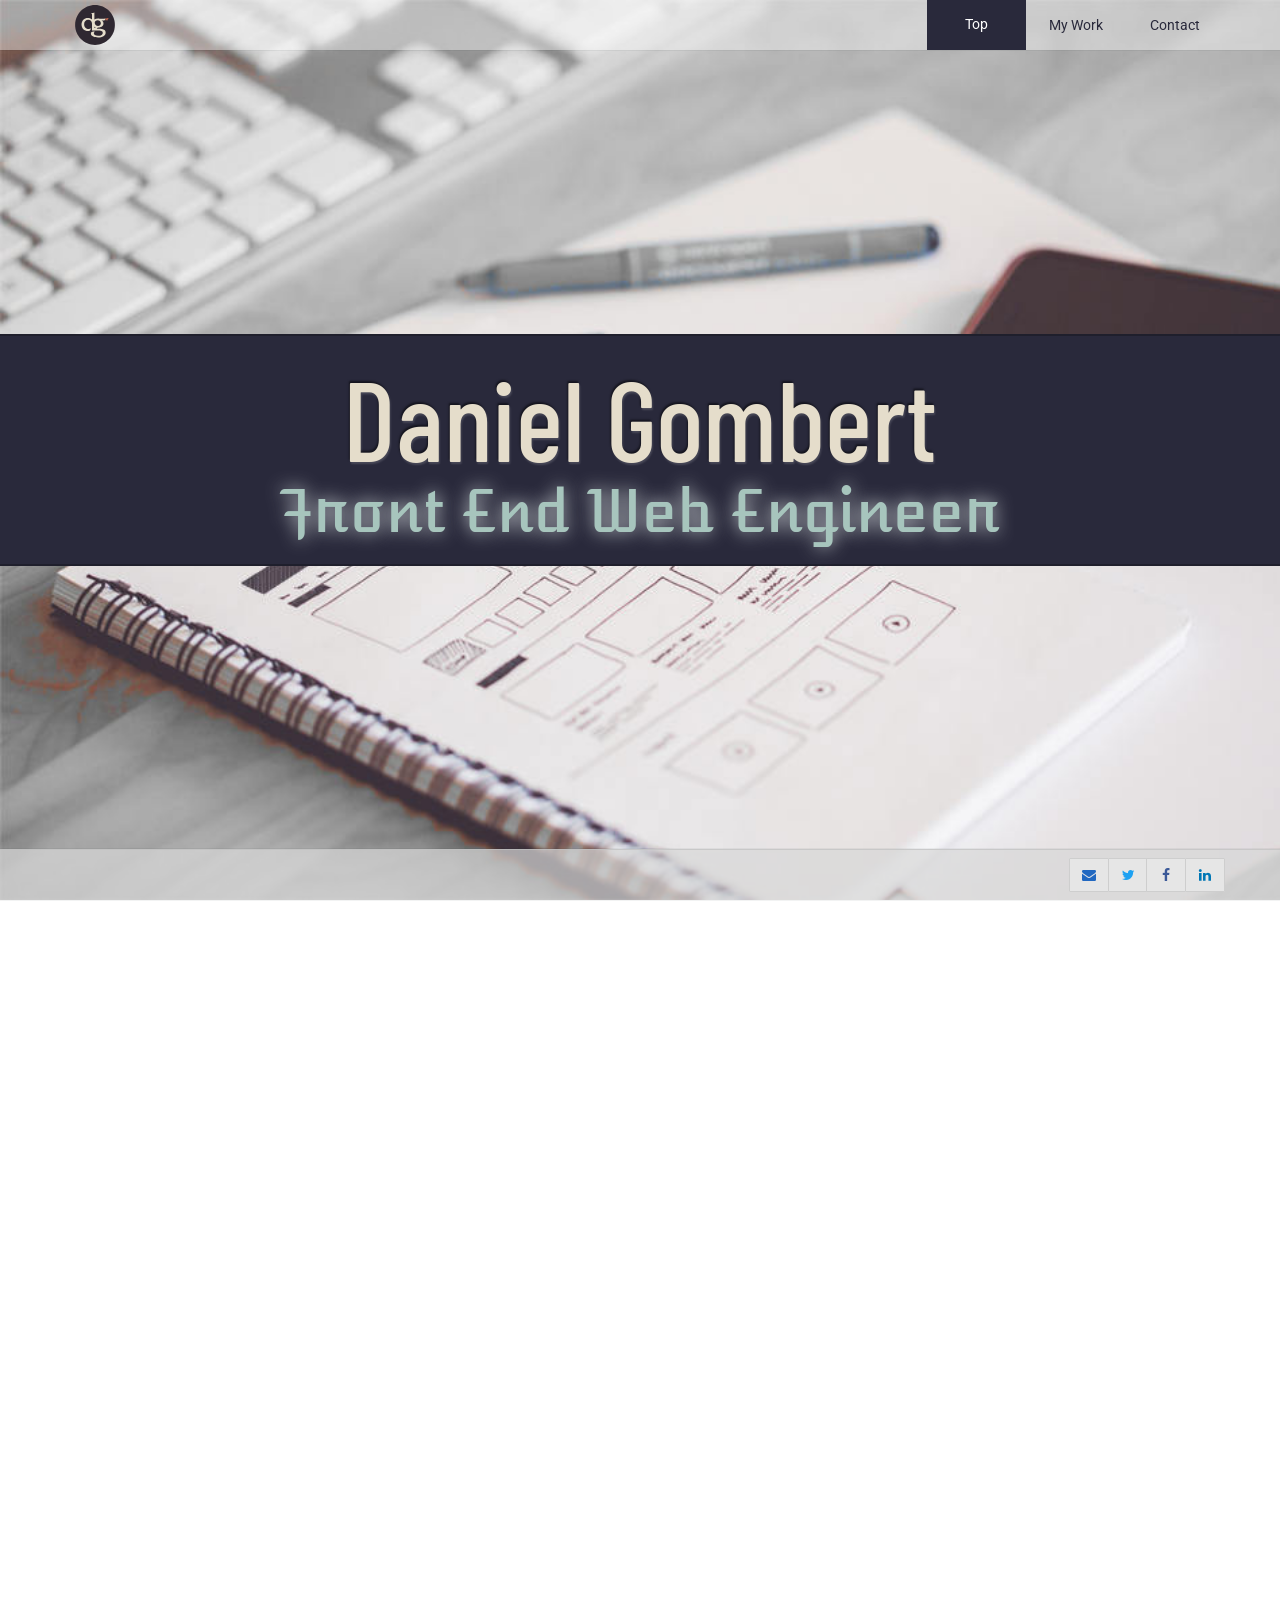
<file: index.html>
<!DOCTYPE html>
<html>
<head>
<meta name="viewport" content="width=device-width, initial-scale=1, maximum-scale=1, user-scalable=no">
<meta name="debot" content="aHR0cDovL2RsZ29tYmVydC5jb20=ENDStr">
<link rel='dns-prefetch' href='//fonts.googleapis.com/'>
<link rel='dns-prefetch' href='//cdnjs.cloudflare.com/'>
<link rel="stylesheet" type="text/css" href="https://fonts.googleapis.com/css?family=Atomic+Age|Barlow+Condensed:900|Roboto">
<link href="assets/vendor.min.css" rel="stylesheet" type="text/css">
<link rel="stylesheet" type="text/css" href="assets/main.min.css">

</head>
<body>

<nav id='fixed-navbar' class='navbar navbar-main navbar-fixed-top'><div class="container"><div class="navbar-header"><a class="navbar-brand" href="/"><img class="svg" alt="dg-logo" title="My Logo" src=" /assets/dg-logo-1.svg"><img class="png" alt="dg-logo" title="My Logo" src=" /assets/dg-logo-1.png"></a><button type="button" class="navbar-toggle collapsed" data-toggle="collapse" data-target="#fullPage-nav" aria-expanded="false"><span class="sr-only">Toggle Menu</span><span class="fa fa-bars"></span></button></div><div class='collapse navbar-collapse' id='fullPage-nav'><ul class="nav navbar-right navbar-nav"><li data-index="0" data-menuanchor="top" class="success active"><a href="#top">Top</a><span class="nav-overlay" data-index="0">Top</span></li><li data-index="1" data-menuanchor="projects" class="active-left"><a href="#projects">My Work</a><span class="nav-overlay" data-index="1">My Work</span></li><li data-index="2" data-menuanchor="contact"><a href="#contact">Contact</a><span class="nav-overlay" data-index="2">Contact</span></li></ul></div></nav>


<!-- index content -->
<div class="container-fluid">
	<div id="fullpage" class="row">
	<section class="section top" id="section0">
		<div class="greeting-wrap greeting-success">
			<div class="col-sm-8 col-sm-offset-2">
				<h1 class="greeting">
					<span class="name">Daniel Gombert</span>
					<span class="title">Front End Web Engineer</span>
				</h1>
	
			</div>
		</div>
	</section>
	<section id="section1" class="section projects">
		<div class="slide active slide-warning">
			<div class="greeting-wrap greeting-warning">
				<div class="col-sm-8 col-sm-offset-2">
					<h1 class="greeting">
						<span class="name">I Build Stuff.</span>
						<span class="title">some examples <span class='fa fa-long-arrow-right'></span></span>
					</h1>
				</div>
			</div>
		</div>
		<!-- /= end slide 0 -->
	
		<!-- begin project slides /= -->
			<div class="slide slide-morrison slide-success" id="slide-morrison"><div class="slide-inner-wrap clearfix"><article class="col-lg-8  col-lg-offset-2 col-sm-10 col-sm-offset-1 project project-success"  data-project="morrison"><div class="col-sm-12 col-md-10 col-md-offset-1"><figure class="project-image"><a href="http://www.morrisonforyou.com"><img src="/assets/blank.gif" class="lazy"></a></figure></div><div class="col-sm-12 col-md-10 col-md-offset-1"><div class="project-card-text"><div class='project-card-heading'><h3><a href='http://www.morrisonforyou.com'>Morrison Property Maintenance</a></h3></div><div class='project-card-body'><p class='project-card-body-text'>Home of Morrison Property Maintenance, <small>INC.</small></p><div class='project-card-visit-button-wrapper'><div class="site-btn"><a href="http://www.morrisonforyou.com" class="btn-xs btn btn-site"><span>Visit The Site</span></a></div></div></div></div></div></article></div></div>
	<div class="slide slide-aem slide-info" id="slide-aem"><div class="slide-inner-wrap clearfix"><article class="col-lg-8  col-lg-offset-2 col-sm-10 col-sm-offset-1 project project-info"  data-project="aem"><div class="col-sm-12 col-md-10 col-md-offset-1"><figure class="project-image"><a href="http://www.aemtools.com"><img src="/assets/blank.gif" class="lazy"></a></figure></div><div class="col-sm-12 col-md-10 col-md-offset-1"><div class="project-card-text"><div class='project-card-heading'><h3><a href='http://www.aemtools.com'>AE Machine Tools</a></h3></div><div class='project-card-body'><p class='project-card-body-text'>Global Website for AE MACHINE TOOLS, INC. USA and WMS GMBH & CO KG.</p><div class='project-card-visit-button-wrapper'><div class="site-btn"><a href="http://www.aemtools.com" class="btn-xs btn btn-site"><span>Visit The Site</span></a></div></div></div></div></div></article></div></div>
	<div class="slide slide-pht slide-danger" id="slide-pht"><div class="slide-inner-wrap clearfix"><article class="col-lg-8  col-lg-offset-2 col-sm-10 col-sm-offset-1 project project-danger"  data-project="pht"><div class="col-sm-12 col-md-10 col-md-offset-1"><figure class="project-image"><a href="http://partnersforhealthandtransformation.com"><img src="/assets/blank.gif" class="lazy"></a></figure></div><div class="col-sm-12 col-md-10 col-md-offset-1"><div class="project-card-text"><div class='project-card-heading'><h3><a href='http://partnersforhealthandtransformation.com'>Partners For Health And Transformation</a></h3></div><div class='project-card-body'><p class='project-card-body-text'>The Official Website and Blog for Partners For Health and Transformation, <small>INC.</small></p><div class='project-card-visit-button-wrapper'><div class="site-btn"><a href="http://partnersforhealthandtransformation.com" class="btn-xs btn btn-site"><span>Visit The Site</span></a></div></div></div></div></div></article></div></div>
	<div class="slide slide-sfarch slide-warning" id="slide-sfarch"><div class="slide-inner-wrap clearfix"><article class="col-lg-8  col-lg-offset-2 col-sm-10 col-sm-offset-1 project project-warning"  data-project="sfarch"><div class="col-sm-12 col-md-10 col-md-offset-1"><figure class="project-image"><a href="https://appsto.re/us/LUFnV.i"><img src="/assets/blank.gif" class="lazy"></a></figure></div><div class="col-sm-12 col-md-10 col-md-offset-1"><div class="project-card-text"><div class='project-card-heading'><h3><a href='https://appsto.re/us/LUFnV.i'>'SFARCH' Iphone Application</a></h3></div><div class='project-card-body'><p class='project-card-body-text'>The Official iPhone application for <a href='http://www.sfarch.us/'>Sedgewick & Ferweda Architects</a>.  AKA 'SFARCH'.</p><div class='project-card-visit-button-wrapper'><div class="site-btn"><a href="https://appsto.re/us/LUFnV.i" class="btn-xs btn btn-app-store"><i class='fa fa-apple'></i> <span class='small'>Download on the</span> <span class='big'>App Store</span></a></div></div></div></div></div></article></div></div>
	
		<!-- /= end project slides -->
	</section>
	<section id="section2" class="section contact">
		<div class="greeting-wrap greeting-danger">
			<div class="col-sm-8 col-sm-offset-2">
				<h1 class="greeting">
					<span class="name">Talk with me!</span>
					<span class="title"><div><a class='email'></a></div></span>
				</h1>
			</div>
		</div>
		<div class="clearfix">
			<div class="col-sm-8 col-sm-offset-2">
				<div class="section-content">
					<div class='panel'><div class='panel-body'><p>I am a front end developer with 9 years experience.  I've worked with many tools in myriad environments. My CV is available for <a class='mk-view' href='assets/cv.compressed-1.3.2.pdf' title='C.V.' target='_blank'>viewing</a> and my resume can be <a class='mk-print' href='assets/cv-print.compressed-1.4.pdf' title='Resume Printable' target='_blank'>viewed or printed.</a></p><p>I work with the intention of mastering the famous maxim of Steve Jobs:</p><blockquote>Design is how it works</blockquote></p></div></div>
				</div>
			</div>
		</div>
	</section>
	</div>
</div>
<div class="load-wrap">
	<div class="loader">
	</div>
</div>

<nav id="fixed-bottom-navbar" class="navbar navbar-secondary navbar-fixed-bottom">
  <div class="container">
  	<div class="navbar-right" role="contact">
  		<div class='btn-group' role='group'>
  		<div class="btn-toolbar" role="toolbar" aria-label="Social Contacts">
  			<a role='button' class='btn navbar-btn btn-email touch-email'><span class='fa fa-envelope'></span></a>
  			<a role='button' class='btn navbar-btn btn-twitter' href='https://twitter.com/dgombert22'><span class='fa fa-twitter'></span></a>
  			<a role='button' class='btn navbar-btn btn-facebook' href='https://www.facebook.com/daniel.gombert.9'><span class='fa fa-facebook'></span></a>
        <a role='button' class='btn navbar-btn btn-linkedin' href='https://www.linkedin.com/in/danielgombert/'><span class='fa fa-linkedin'></span></a>
  		</div>
  		</div>
		</div>
 	</navbar>
 </div>
</nav>
<div class="modal" id="tooSmall">
	<div class="modal-dialog">
      <div class="modal-content">
        <div class="modal-header">
          <button type="button" class="close" data-dismiss="modal" aria-hidden="true">&times;</button>
          <h4 class="modal-title text-danger">Oops!&emsp;<span class="fa fa-meh-o"></span></h4>
        </div>
        <div class="modal-body">
          <div class="row text-justify">
            <div class="col-xs-12">
          <h4>Your device might be a tad too small.</h4>
          <p>This site is made to work on devices that are <em>at least <strong>320</strong> pixels wide.</em>  <span>As far as we can tell</span>, <em>your device is only <strong><span class="device-size"></span></strong> pixels wide.</em>  You can continue if you like, but things may not go smoothly.</p><p>If you think this is in error, or if you just want to chat, contact me at: <a class='inline-email'>@</a></p>
          </div>
        </div>
        </div>
        <div class="modal-footer">
          <a href='#' aria-hidden='true' data-dismiss='modal' class='btn btn-xs btn-primary'>Continue</a>
          <a class='btn btn-primary touch-email btn-xs' ><span class='fa-envelope-o fa'></span></a>
        </div>
      </div>
    </div>
</div>
<script src="https://cdnjs.cloudflare.com/ajax/libs/jquery/2.2.4/jquery.min.js"></script>
<script>if(typeof jQuery==="undefined"){var scr=document.createElement("script");scr.src="assets/jquery.min.js";document.head.appendChild(src);}</script>
<script src="assets/vendor.min.js"></script>
<script src="assets/main.min.js"></script>

</body>
</html>
</file>
<file: assets/main.min.css>
.navbar-main,.navbar-secondary{box-shadow:0 0 1px rgba(19,23,27,.3)}.greeting-wrap:after,.project-card-visit-button-wrapper:after{clear:both}#fullpage,.fp-next.opaque:before,.fp-next:before,.fp-prev.opaque:before,.fp-prev:before,.translucent{opacity:0}body{background:0 0}navbar{-webkit-transition:opacity .7s ease;transition:opacity .7s ease}.navbar-main{background-color:rgba(255,255,255,.4);border-color:rgba(224,220,219,.45)}.navbar-main .navbar-brand{color:#595b5a}.navbar-main .navbar-brand:focus,.navbar-main .navbar-brand:hover{color:#1f1f2c;background-color:transparent}.navbar-main .navbar-text{color:#595b5a}.navbar-main .navbar-nav>li>a{color:#29293b}.navbar-main .navbar-nav>li>a:focus,.navbar-main .navbar-nav>li>a:hover{color:#1f1f2c;background-color:transparent}.navbar-main .navbar-nav>.active>a,.navbar-main .navbar-nav>.active>a:focus,.navbar-main .navbar-nav>.active>a:hover{background-color:transparent;color:#fff}.navbar-main .navbar-nav>.disabled>a,.navbar-main .navbar-nav>.disabled>a:focus,.navbar-main .navbar-nav>.disabled>a:hover{background-color:transparent;color:#aaa}.navbar-main .navbar-toggle{border-color:transparent}.navbar-main .navbar-toggle:focus,.navbar-main .navbar-toggle:hover{background-color:rgba(255,255,255,.3)}.navbar-main .navbar-toggle .icon-bar{background-color:transparent}.navbar-main .navbar-collapse,.navbar-main .navbar-form{border-color:rgba(237,237,237,.4)}.navbar-main .navbar-nav>.open>a,.navbar-main .navbar-nav>.open>a:focus,.navbar-main .navbar-nav>.open>a:hover{background-color:transparent;color:#fff}@media (max-width:768px){.navbar-main .navbar-nav .open .dropdown-menu>.dropdown-header{border-color:rgba(224,220,219,.45)}.navbar-main .navbar-nav .open .dropdown-menu .divider{background-color:rgba(224,220,219,.45)}.navbar-main .navbar-nav .open .dropdown-menu>li>a{color:#29293b}.navbar-main .navbar-nav .open .dropdown-menu>li>a:focus,.navbar-main .navbar-nav .open .dropdown-menu>li>a:hover{color:#1f1f2c;background-color:transparent}.navbar-main .navbar-nav .open .dropdown-menu>.active>a,.navbar-main .navbar-nav .open .dropdown-menu>.active>a:focus,.navbar-main .navbar-nav .open .dropdown-menu>.active>a:hover{color:#fff;background-color:transparent}.navbar-main .navbar-nav .open .dropdown-menu>.disabled>a,.navbar-main .navbar-nav .open .dropdown-menu>.disabled>a:focus,.navbar-main .navbar-nav .open .dropdown-menu>.disabled>a:hover{color:#aaa;background-color:transparent}}.navbar-main .navbar-link{color:#29293b}.navbar-main .navbar-link:hover{color:#1f1f2c}.navbar-main .btn-link{color:#29293b}.navbar-main .btn-link:focus,.navbar-main .btn-link:hover{color:#1f1f2c}.navbar-main .btn-link[disabled]:focus,.navbar-main .btn-link[disabled]:hover,fieldset[disabled] .navbar-main .btn-link:focus,fieldset[disabled] .navbar-main .btn-link:hover{color:#aaa}.navbar-main .dropdown-menu>.active>a,.navbar-main .dropdown-menu>.active>a:focus,.navbar-main .dropdown-menu>.active>a:hover{background-color:rgba(255,255,255,.4);color:#fff!important}@media (max-width:768px){.navbar-main .dropdown-menu>li>a{color:#fff!important}}.navbar-secondary{background-color:rgba(216,216,216,.7);border-color:rgba(191,191,191,.7)}.navbar-secondary .navbar-brand{color:#2168c1}.navbar-secondary .navbar-brand:focus,.navbar-secondary .navbar-brand:hover{color:#1f62b6;background-color:rgba(255,255,255,.3)}.navbar-secondary .navbar-nav>li>a,.navbar-secondary .navbar-text{color:#2168c1}.navbar-secondary .navbar-nav>li>a:focus,.navbar-secondary .navbar-nav>li>a:hover{color:#1f62b6;background-color:rgba(255,255,255,.3)}.navbar-secondary .navbar-nav>.active>a,.navbar-secondary .navbar-nav>.active>a:focus,.navbar-secondary .navbar-nav>.active>a:hover{background-color:rgba(255,255,255,.405);color:#1d5cab}.navbar-secondary .navbar-nav>.disabled>a,.navbar-secondary .navbar-nav>.disabled>a:focus,.navbar-secondary .navbar-nav>.disabled>a:hover{background-color:transparent;color:#aaa}.navbar-secondary .navbar-toggle{border-color:transparent}.navbar-secondary .navbar-toggle:focus,.navbar-secondary .navbar-toggle:hover{background-color:rgba(255,255,255,.3)}.navbar-secondary .navbar-toggle .icon-bar{background-color:transparent}.navbar-secondary .navbar-collapse,.navbar-secondary .navbar-form{border-color:rgba(198,198,198,.7)}.navbar-secondary .navbar-nav>.open>a,.navbar-secondary .navbar-nav>.open>a:focus,.navbar-secondary .navbar-nav>.open>a:hover{background-color:rgba(255,255,255,.405);color:#1d5cab}@media (max-width:768px){.navbar-secondary .navbar-nav .open .dropdown-menu>.dropdown-header{border-color:rgba(191,191,191,.7)}.navbar-secondary .navbar-nav .open .dropdown-menu .divider{background-color:rgba(191,191,191,.7)}.navbar-secondary .navbar-nav .open .dropdown-menu>li>a{color:#2168c1}.navbar-secondary .navbar-nav .open .dropdown-menu>li>a:focus,.navbar-secondary .navbar-nav .open .dropdown-menu>li>a:hover{color:#1f62b6;background-color:rgba(255,255,255,.3)}.navbar-secondary .navbar-nav .open .dropdown-menu>.active>a,.navbar-secondary .navbar-nav .open .dropdown-menu>.active>a:focus,.navbar-secondary .navbar-nav .open .dropdown-menu>.active>a:hover{color:#1d5cab;background-color:rgba(255,255,255,.405)}.navbar-secondary .navbar-nav .open .dropdown-menu>.disabled>a,.navbar-secondary .navbar-nav .open .dropdown-menu>.disabled>a:focus,.navbar-secondary .navbar-nav .open .dropdown-menu>.disabled>a:hover{color:#aaa;background-color:transparent}}.navbar-secondary .navbar-link{color:#2168c1}.navbar-secondary .navbar-link:hover{color:#1f62b6}.navbar-secondary .btn-link{color:#2168c1}.navbar-secondary .btn-link:focus,.navbar-secondary .btn-link:hover{color:#1f62b6}.navbar-secondary .btn-link[disabled]:focus,.navbar-secondary .btn-link[disabled]:hover,fieldset[disabled] .navbar-secondary .btn-link:focus,fieldset[disabled] .navbar-secondary .btn-link:hover{color:#aaa}.navbar-secondary .dropdown-menu>.active>a,.navbar-secondary .dropdown-menu>.active>a:focus,.navbar-secondary .dropdown-menu>.active>a:hover{background-color:rgba(216,216,216,.7);color:#fff!important}@media (max-width:768px){.navbar-secondary .dropdown-menu>li>a{color:#fff!important}}.navbar-toggle{margin-top:5px;margin-bottom:5px}.navbar-brand{padding-top:0;padding-bottom:0;height:50px}.navbar-brand img{width:40px;height:40px;margin:5px}.navbar-main .navbar-nav>.active.warning>a,.navbar-main .navbar-nav>.active.warning>a:focus,.navbar-main .navbar-nav>.active.warning>a:hover{background-color:#f09f87}@media (min-width:768px){.navbar-main .navbar-nav>.active.warning>a,.navbar-main .navbar-nav>.active.warning>a:focus,.navbar-main .navbar-nav>.active.warning>a:hover{background-color:transparent;border-bottom:none}}.navbar-main .navbar-nav>.active.warning>a+.nav-overlay,.navbar-main .navbar-nav>.active.warning>a:focus+.nav-overlay,.navbar-main .navbar-nav>.active.warning>a:hover+.nav-overlay{background-color:#f09f87;-webkit-transition:background-color .7s ease,-webkit-transform .7s ease;transition:background-color .7s ease,-webkit-transform .7s ease;transition:transform .7s ease,background-color .7s ease;transition:transform .7s ease,background-color .7s ease,-webkit-transform .7s ease;color:#fff}.navbar-main .navbar-nav>.warning .nav-overlay{background-color:#f09f87}.navbar-main .navbar-nav>.active.success>a,.navbar-main .navbar-nav>.active.success>a:focus,.navbar-main .navbar-nav>.active.success>a:hover{background-color:#29293b}@media (min-width:768px){.navbar-main .navbar-nav>.active.success>a,.navbar-main .navbar-nav>.active.success>a:focus,.navbar-main .navbar-nav>.active.success>a:hover{background-color:transparent;border-bottom:none}}.navbar-main .navbar-nav>.active.success>a+.nav-overlay,.navbar-main .navbar-nav>.active.success>a:focus+.nav-overlay,.navbar-main .navbar-nav>.active.success>a:hover+.nav-overlay{background-color:#29293b;-webkit-transition:background-color .7s ease,-webkit-transform .7s ease;transition:background-color .7s ease,-webkit-transform .7s ease;transition:transform .7s ease,background-color .7s ease;transition:transform .7s ease,background-color .7s ease,-webkit-transform .7s ease;color:#fff}.navbar-main .navbar-nav>.success .nav-overlay{background-color:#29293b}.navbar-main .navbar-nav>.active.danger>a,.navbar-main .navbar-nav>.active.danger>a:focus,.navbar-main .navbar-nav>.active.danger>a:hover{background-color:#83ADAD}@media (min-width:768px){.navbar-main .navbar-nav>.active.danger>a,.navbar-main .navbar-nav>.active.danger>a:focus,.navbar-main .navbar-nav>.active.danger>a:hover{background-color:transparent;border-bottom:none}}.navbar-main .navbar-nav>.active.danger>a+.nav-overlay,.navbar-main .navbar-nav>.active.danger>a:focus+.nav-overlay,.navbar-main .navbar-nav>.active.danger>a:hover+.nav-overlay{background-color:#83ADAD;-webkit-transition:background-color .7s ease,-webkit-transform .7s ease;transition:background-color .7s ease,-webkit-transform .7s ease;transition:transform .7s ease,background-color .7s ease;transition:transform .7s ease,background-color .7s ease,-webkit-transform .7s ease;color:#fff}.navbar-main .navbar-nav>.danger .nav-overlay{background-color:#83ADAD}.nav-overlay{display:none}.ratio-1-1,.ratio-16-9,.ratio-4-3,.ratio-square{display:block;overflow:hidden}@media (min-width:768px){.nav-overlay{will-change:transform;display:block;-webkit-backface-visibility:hidden;backface-visibility:hidden;line-height:52px;-webkit-transform-style:flat;transform-style:flat;-webkit-transition:background-color .7s ease,-webkit-transform .7s ease;transition:background-color .7s ease,-webkit-transform .7s ease;transition:transform .7s ease,background-color .7s ease;transition:transform .7s ease,background-color .7s ease,-webkit-transform .7s ease}.navbar-main .navbar-nav{width:298px}.navbar-main .navbar-nav>li{width:99px;overflow:hidden;max-height:50px;text-align:center}.navbar-nav li[data-index="0"] .nav-overlay{-webkit-transform-origin:right;transform-origin:right;-webkit-transform:translate3d(100px,-100%,100px);transform:translate3d(100px,-100%,100px)}}.ratio-1-1>img,.ratio-16-9>img,.ratio-4-3>img,.ratio-square>img{width:100%;border:0;left:0;top:0;bottom:0}@media (min-width:768px){.navbar-nav li[data-index="0"].active .nav-overlay,.navbar-nav li[data-index="1"].active .nav-overlay{-webkit-transform:translate3d(0,-100%,100px);transform:translate3d(0,-100%,100px)}.navbar-nav li[data-index="1"].active-left .nav-overlay{-webkit-transform-origin:left;transform-origin:left;-webkit-transform:translate3d(-100px,-100%,100px);transform:translate3d(-100px,-100%,100px);background-color:#29293b}.navbar-nav li[data-index="1"].active-right .nav-overlay{-webkit-transform-origin:right;transform-origin:right;-webkit-transform:translate3d(100px,-100%,100px);transform:translate3d(100px,-100%,100px);background-color:#83ADAD}.navbar-nav li[data-index="2"] .nav-overlay{-webkit-transform-origin:left;transform-origin:left;-webkit-transform:translate3d(-100px,-100%,100px);transform:translate3d(-100px,-100%,100px)}.navbar-nav li[data-index="2"].active .nav-overlay{-webkit-transform:translate3d(0,-100%,100px);transform:translate3d(0,-100%,100px)}}.navbar-fixed-top{border-width:0}#section1,#section2{background-image:url(/assets/pattern-bg.png)}#section0{background-image:url(/assets/section-top-bg.jpg);background-size:cover}.ratio-16-9{padding-bottom:56.25%;position:relative;height:0}.ratio-16-9>img{position:absolute;height:100%}.ratio-4-3{padding-bottom:75%;position:relative;height:0}.ratio-4-3>img{position:absolute;height:100%}.ratio-1-1,.ratio-square{padding-bottom:100%;position:relative;height:0}.ratio-1-1>img,.ratio-square>img{position:absolute;height:100%}.contact-paragraph,.modal{font-family:Roboto;font-weight:500}.greeting{font-size:50px}@media (min-width:768px) and (max-width:1199px){.greeting{font-size:75px}}.cssvwunit .greeting{font-size:10.5vw}@media (min-width:768px) and (max-width:1199px){.cssvwunit .greeting{font-size:8.5vw}}@media (min-width:1200px){.greeting{foont-size:90px}.cssvwunit .greeting{font-size:7vw}}@media (min-width:1500px){.cssvwunit .greeting{font-size:5.5vw}}.cssvwunit .greeting .title{font-size:45%}@media (min-width:768px) and (max-width:1199px){.cssvwunit .greeting .title{font-size:55%}}@media (min-width:1200px){.cssvwunit .greeting .title{font-size:65%}}.greeting .name{font-size:125%}.no-svg .svg{display:none}.svg .svg{display:block}html .png{display:none}html.no-svg .png{display:block}.modal-body h4{margin-top:0}.greeting-wrap{border-style:solid;border-width:2px 0;padding-bottom:10px}.greeting-wrap:after,.greeting-wrap:before{content:" ";display:table}.greeting-primary{background-color:#2168c1;border-color:#1d5cab}.greeting-primary .name{color:#E5DDCB}.greeting-primary .title{color:#fff;text-shadow:0 0 18px rgba(255,255,255,.8)}.greeting-success{background-color:#29293b;border-color:#1f1f2c}.greeting-success .name{color:#E5DDCB}.greeting-success .title{color:#A7C5BD;text-shadow:0 0 18px rgba(242,249,247,.8)}.greeting-info{background-color:#80475E;border-color:#703e52}.greeting-info .name{color:#000}.greeting-info .title{color:#fff;text-shadow:0 0 18px rgba(255,255,255,.8)}.greeting-warning{background-color:#f09f87;border-color:#ee8d70}.greeting-warning .name{color:#29293b}.greeting-warning .title{color:#4a3b40;text-shadow:0 0 18px rgba(163,97,119,.8)}.greeting-danger{background-color:#83ADAD;border-color:#74a3a3}.greeting-danger .name{color:#4a3b40}.greeting-danger .title{color:#E5DDCB;text-shadow:0 0 18px rgba(255,255,255,.8)}.name,.title{display:block;text-align:center;margin:0 auto}.name{font-family:'Barlow Condensed'}.btn-app-store{background:#0d0d0d;border:1px solid #000;border-radius:3px;color:#fff;height:35px;padding-left:35px;padding-right:5px;padding-top:7.5px;position:relative}.btn-app-store:active,.btn-app-store:focus,.btn-app-store:hover{background:#000;color:#fff}.btn-email.active,.btn-email:active,.btn-facebook.active,.btn-facebook:active,.btn-linkedin.active,.btn-linkedin:active,.btn-twitter.active,.btn-twitter:active,.open>.dropdown-toggle.btn-email,.open>.dropdown-toggle.btn-facebook,.open>.dropdown-toggle.btn-linkedin,.open>.dropdown-toggle.btn-twitter{background-image:none}.btn-app-store i{font-size:20px;left:10px;margin-top:-2px;position:absolute}.btn-app-store .small{display:block;font-size:10px;line-height:10px;margin-top:-4px}.btn-app-store .big{display:block;font-size:14px;line-height:14px;text-align:justify}.btn-toolbar .btn.navbar-btn{border-radius:1px}.btn-toolbar .btn .fa{width:14px}.btn-email{color:#2168c1;background-color:#e6e6e6;border-color:#cecece}.btn-email.active,.btn-email.active.focus,.btn-email.active:focus,.btn-email.active:hover,.btn-email.focus,.btn-email:active,.btn-email:active.focus,.btn-email:active:focus,.btn-email:active:hover,.btn-email:focus,.btn-email:hover,.open>.dropdown-toggle.btn-email,.open>.dropdown-toggle.btn-email.focus,.open>.dropdown-toggle.btn-email:focus,.open>.dropdown-toggle.btn-email:hover{color:#2168c1;background-color:#dadada;border-color:#bdbdbd}.btn-email.disabled.focus,.btn-email.disabled:focus,.btn-email.disabled:hover,.btn-email[disabled].focus,.btn-email[disabled]:focus,.btn-email[disabled]:hover,fieldset[disabled] .btn-email.focus,fieldset[disabled] .btn-email:focus,fieldset[disabled] .btn-email:hover{background-color:#e6e6e6;border-color:#cecece}.btn-email .badge{color:#e6e6e6;background-color:#2168c1}.btn-facebook{color:#3b5998;background-color:#e6e6e6;border-color:#cecece}.btn-facebook.active,.btn-facebook.active.focus,.btn-facebook.active:focus,.btn-facebook.active:hover,.btn-facebook.focus,.btn-facebook:active,.btn-facebook:active.focus,.btn-facebook:active:focus,.btn-facebook:active:hover,.btn-facebook:focus,.btn-facebook:hover,.open>.dropdown-toggle.btn-facebook,.open>.dropdown-toggle.btn-facebook.focus,.open>.dropdown-toggle.btn-facebook:focus,.open>.dropdown-toggle.btn-facebook:hover{color:#3b5998;background-color:#dadada;border-color:#bdbdbd}.btn-facebook.disabled.focus,.btn-facebook.disabled:focus,.btn-facebook.disabled:hover,.btn-facebook[disabled].focus,.btn-facebook[disabled]:focus,.btn-facebook[disabled]:hover,fieldset[disabled] .btn-facebook.focus,fieldset[disabled] .btn-facebook:focus,fieldset[disabled] .btn-facebook:hover{background-color:#e6e6e6;border-color:#cecece}.btn-facebook .badge{color:#e6e6e6;background-color:#3b5998}.btn-twitter{color:#1da1f2;background-color:#e6e6e6;border-color:#cecece}.btn-twitter.active,.btn-twitter.active.focus,.btn-twitter.active:focus,.btn-twitter.active:hover,.btn-twitter.focus,.btn-twitter:active,.btn-twitter:active.focus,.btn-twitter:active:focus,.btn-twitter:active:hover,.btn-twitter:focus,.btn-twitter:hover,.open>.dropdown-toggle.btn-twitter,.open>.dropdown-toggle.btn-twitter.focus,.open>.dropdown-toggle.btn-twitter:focus,.open>.dropdown-toggle.btn-twitter:hover{color:#1da1f2;background-color:#dadada;border-color:#bdbdbd}.btn-twitter.disabled.focus,.btn-twitter.disabled:focus,.btn-twitter.disabled:hover,.btn-twitter[disabled].focus,.btn-twitter[disabled]:focus,.btn-twitter[disabled]:hover,fieldset[disabled] .btn-twitter.focus,fieldset[disabled] .btn-twitter:focus,fieldset[disabled] .btn-twitter:hover{background-color:#e6e6e6;border-color:#cecece}.btn-twitter .badge{color:#e6e6e6;background-color:#1da1f2}.btn-linkedin{color:#0077b5;background-color:#e6e6e6;border-color:#cecece}.btn-linkedin.active,.btn-linkedin.active.focus,.btn-linkedin.active:focus,.btn-linkedin.active:hover,.btn-linkedin.focus,.btn-linkedin:active,.btn-linkedin:active.focus,.btn-linkedin:active:focus,.btn-linkedin:active:hover,.btn-linkedin:focus,.btn-linkedin:hover,.open>.dropdown-toggle.btn-linkedin,.open>.dropdown-toggle.btn-linkedin.focus,.open>.dropdown-toggle.btn-linkedin:focus,.open>.dropdown-toggle.btn-linkedin:hover{color:#0077b5;background-color:#dadada;border-color:#bdbdbd}.btn-linkedin.disabled.focus,.btn-linkedin.disabled:focus,.btn-linkedin.disabled:hover,.btn-linkedin[disabled].focus,.btn-linkedin[disabled]:focus,.btn-linkedin[disabled]:hover,fieldset[disabled] .btn-linkedin.focus,fieldset[disabled] .btn-linkedin:focus,fieldset[disabled] .btn-linkedin:hover{background-color:#e6e6e6;border-color:#cecece}.btn-linkedin .badge{color:#e6e6e6;background-color:#0077b5}.navbar-fixed-bottom .navbar-right .btn-group .btn-toolbar .btn-facebook{margin-left:-2px}.email a:before,.inline-email a:before{content:attr(data-user);margin-left:10px}.email a:after,.inline-email a:after{content:attr(data-domain) attr(data-suffix)}.project-card-text,.project-image{border-radius:3px;overflow:hidden;box-shadow:0 0 11px rgba(0,0,0,.2)}.project-image{padding:0}.project-card-text{background-color:#fff;padding:0 15px 5px}.project-card-heading{margin:5px 0;border-bottom:1px solid #dedede}.project-card-heading>h3{margin:0;padding:5px 0;white-space:pre;text-overflow:ellipsis;overflow:hidden}.project-image img{opacity:0;-webkit-transition:opacity .5s ease-in;transition:opacity .5s ease-in}.slide-pattern-bg{background-repeat:repeat}.site-url{border:0;display:block;margin-bottom:3px;padding:3px 5px}.project-image a{padding-bottom:100%;position:relative;display:block;height:0;overflow:hidden}.project-image a>img{position:absolute;top:0;bottom:0;width:100%;height:100%;border:0;left:0}@media (min-width:768px){.project-image a{padding-bottom:56.25%;position:relative;display:block;height:0;overflow:hidden}.project-image a>img{position:absolute;top:0;bottom:0;width:100%;height:100%;border:0;left:0}}.project-card-body-text{font-size:17px;color:#595b5a}.project-card-text{margin-top:15px}.project-card-visit-button-wrapper:after,.project-card-visit-button-wrapper:before{content:" ";display:table}.project-card-text>a:first-child{overflow:hidden;text-overflow:ellipsis;white-space:pre}.project{top:-15px}.slide-success{background:url(/assets/pattern-bg.png),-webkit-linear-gradient(left,#deefe2 40%,#e4f2ed);background:url(/assets/pattern-bg.png),linear-gradient(90deg,#deefe2 40%,#e4f2ed)}.project-success .project-card-heading a{color:#00a07d}.project-success .site-btn .btn.btn-site{color:#fffff5;background-color:#34be71;border-color:#00a07d}.project-success .site-btn .btn.btn-site.focus,.project-success .site-btn .btn.btn-site:focus{color:#fffff5;background-color:#299659;border-color:#002119}.open>.dropdown-toggle.project-success .site-btn .btn.btn-site,.project-success .site-btn .btn.btn-site.active,.project-success .site-btn .btn.btn-site:active,.project-success .site-btn .btn.btn-site:hover{color:#fffff5;background-color:#299659;border-color:#00634d}.open>.dropdown-toggle.project-success .site-btn .btn.btn-site.focus,.open>.dropdown-toggle.project-success .site-btn .btn.btn-site:focus,.open>.dropdown-toggle.project-success .site-btn .btn.btn-site:hover,.project-success .site-btn .btn.btn-site.active.focus,.project-success .site-btn .btn.btn-site.active:focus,.project-success .site-btn .btn.btn-site.active:hover,.project-success .site-btn .btn.btn-site:active.focus,.project-success .site-btn .btn.btn-site:active:focus,.project-success .site-btn .btn.btn-site:active:hover{color:#fffff5;background-color:#217a49;border-color:#002119}.open>.dropdown-toggle.project-success .site-btn .btn.btn-site,.project-success .site-btn .btn.btn-site.active,.project-success .site-btn .btn.btn-site:active{background-image:none}.project-success .site-btn .btn.btn-site.disabled.focus,.project-success .site-btn .btn.btn-site.disabled:focus,.project-success .site-btn .btn.btn-site.disabled:hover,.project-success .site-btn .btn.btn-site[disabled].focus,.project-success .site-btn .btn.btn-site[disabled]:focus,.project-success .site-btn .btn.btn-site[disabled]:hover,fieldset[disabled] .project-success .site-btn .btn.btn-site.focus,fieldset[disabled] .project-success .site-btn .btn.btn-site:focus,fieldset[disabled] .project-success .site-btn .btn.btn-site:hover{background-color:#34be71;border-color:#00a07d}.project-success .site-btn .btn.btn-site .badge{color:#34be71;background-color:#fffff5}.slide-info{background:url(/assets/pattern-bg.png),-webkit-linear-gradient(left,#e4f2ed 40%,#e9f6fb);background:url(/assets/pattern-bg.png),linear-gradient(90deg,#e4f2ed 40%,#e9f6fb)}.project-info .project-card-heading a{color:#789bb4}.project-info .site-btn .btn.btn-site{color:#f2f2f2;background-color:#74b75a;border-color:#5f9d5f}.project-info .site-btn .btn.btn-site.focus,.project-info .site-btn .btn.btn-site:focus{color:#f2f2f2;background-color:#5c9b43;border-color:#2f4e2f}.open>.dropdown-toggle.project-info .site-btn .btn.btn-site,.project-info .site-btn .btn.btn-site.active,.project-info .site-btn .btn.btn-site:active,.project-info .site-btn .btn.btn-site:hover{color:#f2f2f2;background-color:#5c9b43;border-color:#487748}.open>.dropdown-toggle.project-info .site-btn .btn.btn-site.focus,.open>.dropdown-toggle.project-info .site-btn .btn.btn-site:focus,.open>.dropdown-toggle.project-info .site-btn .btn.btn-site:hover,.project-info .site-btn .btn.btn-site.active.focus,.project-info .site-btn .btn.btn-site.active:focus,.project-info .site-btn .btn.btn-site.active:hover,.project-info .site-btn .btn.btn-site:active.focus,.project-info .site-btn .btn.btn-site:active:focus,.project-info .site-btn .btn.btn-site:active:hover{color:#f2f2f2;background-color:#4d8239;border-color:#2f4e2f}.open>.dropdown-toggle.project-info .site-btn .btn.btn-site,.project-info .site-btn .btn.btn-site.active,.project-info .site-btn .btn.btn-site:active{background-image:none}.project-info .site-btn .btn.btn-site.disabled.focus,.project-info .site-btn .btn.btn-site.disabled:focus,.project-info .site-btn .btn.btn-site.disabled:hover,.project-info .site-btn .btn.btn-site[disabled].focus,.project-info .site-btn .btn.btn-site[disabled]:focus,.project-info .site-btn .btn.btn-site[disabled]:hover,fieldset[disabled] .project-info .site-btn .btn.btn-site.focus,fieldset[disabled] .project-info .site-btn .btn.btn-site:focus,fieldset[disabled] .project-info .site-btn .btn.btn-site:hover{background-color:#74b75a;border-color:#5f9d5f}.project-info .site-btn .btn.btn-site .badge{color:#74b75a;background-color:#f2f2f2}.slide-warning{background:url(/assets/pattern-bg.png),-webkit-linear-gradient(left,#f6e7de 40%,#eaeadf);background:url(/assets/pattern-bg.png),linear-gradient(90deg,#f6e7de 40%,#eaeadf)}.project-warning .project-card-heading a{color:#41566E}.project-warning .site-btn .btn.btn-site{color:#ccc;background-color:#ccc;border-color:#ccc}.project-warning .site-btn .btn.btn-site.focus,.project-warning .site-btn .btn.btn-site:focus{color:#ccc;background-color:#b3b3b3;border-color:#8c8c8c}.open>.dropdown-toggle.project-warning .site-btn .btn.btn-site,.project-warning .site-btn .btn.btn-site.active,.project-warning .site-btn .btn.btn-site:active,.project-warning .site-btn .btn.btn-site:hover{color:#ccc;background-color:#b3b3b3;border-color:#adadad}.open>.dropdown-toggle.project-warning .site-btn .btn.btn-site.focus,.open>.dropdown-toggle.project-warning .site-btn .btn.btn-site:focus,.open>.dropdown-toggle.project-warning .site-btn .btn.btn-site:hover,.project-warning .site-btn .btn.btn-site.active.focus,.project-warning .site-btn .btn.btn-site.active:focus,.project-warning .site-btn .btn.btn-site.active:hover,.project-warning .site-btn .btn.btn-site:active.focus,.project-warning .site-btn .btn.btn-site:active:focus,.project-warning .site-btn .btn.btn-site:active:hover{color:#ccc;background-color:#a1a1a1;border-color:#8c8c8c}.open>.dropdown-toggle.project-warning .site-btn .btn.btn-site,.project-warning .site-btn .btn.btn-site.active,.project-warning .site-btn .btn.btn-site:active{background-image:none}.project-warning .site-btn .btn.btn-site.disabled.focus,.project-warning .site-btn .btn.btn-site.disabled:focus,.project-warning .site-btn .btn.btn-site.disabled:hover,.project-warning .site-btn .btn.btn-site[disabled].focus,.project-warning .site-btn .btn.btn-site[disabled]:focus,.project-warning .site-btn .btn.btn-site[disabled]:hover,fieldset[disabled] .project-warning .site-btn .btn.btn-site.focus,fieldset[disabled] .project-warning .site-btn .btn.btn-site:focus,fieldset[disabled] .project-warning .site-btn .btn.btn-site:hover{background-color:#ccc;border-color:#ccc}.project-warning .site-btn .btn.btn-site .badge{color:#ccc;background-color:#ccc}.slide-danger{background:url(/assets/pattern-bg.png),-webkit-linear-gradient(left,#e9f6fb 40%,#f6e7de);background:url(/assets/pattern-bg.png),linear-gradient(90deg,#e9f6fb 40%,#f6e7de)}.project-danger .project-card-heading a{color:#7da8b5}.project-danger .site-btn .btn.btn-site{color:#fff;background-color:#40566e;border-color:#1f2d49}.project-danger .site-btn .btn.btn-site.focus,.project-danger .site-btn .btn.btn-site:focus{color:#fff;background-color:#2d3d4e;border-color:#000}.open>.dropdown-toggle.project-danger .site-btn .btn.btn-site,.project-danger .site-btn .btn.btn-site.active,.project-danger .site-btn .btn.btn-site:active,.project-danger .site-btn .btn.btn-site:hover{color:#fff;background-color:#2d3d4e;border-color:#0d131e}.open>.dropdown-toggle.project-danger .site-btn .btn.btn-site.focus,.open>.dropdown-toggle.project-danger .site-btn .btn.btn-site:focus,.open>.dropdown-toggle.project-danger .site-btn .btn.btn-site:hover,.project-danger .site-btn .btn.btn-site.active.focus,.project-danger .site-btn .btn.btn-site.active:focus,.project-danger .site-btn .btn.btn-site.active:hover,.project-danger .site-btn .btn.btn-site:active.focus,.project-danger .site-btn .btn.btn-site:active:focus,.project-danger .site-btn .btn.btn-site:active:hover{color:#fff;background-color:#202b37;border-color:#000}.open>.dropdown-toggle.project-danger .site-btn .btn.btn-site,.project-danger .site-btn .btn.btn-site.active,.project-danger .site-btn .btn.btn-site:active{background-image:none}.project-danger .site-btn .btn.btn-site.disabled.focus,.project-danger .site-btn .btn.btn-site.disabled:focus,.project-danger .site-btn .btn.btn-site.disabled:hover,.project-danger .site-btn .btn.btn-site[disabled].focus,.project-danger .site-btn .btn.btn-site[disabled]:focus,.project-danger .site-btn .btn.btn-site[disabled]:hover,fieldset[disabled] .project-danger .site-btn .btn.btn-site.focus,fieldset[disabled] .project-danger .site-btn .btn.btn-site:focus,fieldset[disabled] .project-danger .site-btn .btn.btn-site:hover{background-color:#40566e;border-color:#1f2d49}.project-danger .site-btn .btn.btn-site .badge{color:#40566e;background-color:#fff}.slide-primary{background:url(/assets/pattern-bg.png),-webkit-linear-gradient(left,#eaeadf 40%,#deefe2);background:url(/assets/pattern-bg.png),linear-gradient(90deg,#eaeadf 40%,#deefe2)}.project-primary .project-card-heading a{color:#f09f87}.project-primary .site-btn .btn.btn-site{color:#fff;background-color:#686777;border-color:#5d5c6a}.project-primary .site-btn .btn.btn-site.focus,.project-primary .site-btn .btn.btn-site:focus{color:#fff;background-color:#504f5c;border-color:#212126}.open>.dropdown-toggle.project-primary .site-btn .btn.btn-site,.project-primary .site-btn .btn.btn-site.active,.project-primary .site-btn .btn.btn-site:active,.project-primary .site-btn .btn.btn-site:hover{color:#fff;background-color:#504f5c;border-color:#404049}.open>.dropdown-toggle.project-primary .site-btn .btn.btn-site.focus,.open>.dropdown-toggle.project-primary .site-btn .btn.btn-site:focus,.open>.dropdown-toggle.project-primary .site-btn .btn.btn-site:hover,.project-primary .site-btn .btn.btn-site.active.focus,.project-primary .site-btn .btn.btn-site.active:focus,.project-primary .site-btn .btn.btn-site.active:hover,.project-primary .site-btn .btn.btn-site:active.focus,.project-primary .site-btn .btn.btn-site:active:focus,.project-primary .site-btn .btn.btn-site:active:hover{color:#fff;background-color:#3f3f49;border-color:#212126}.open>.dropdown-toggle.project-primary .site-btn .btn.btn-site,.project-primary .site-btn .btn.btn-site.active,.project-primary .site-btn .btn.btn-site:active{background-image:none}.project-primary .site-btn .btn.btn-site.disabled.focus,.project-primary .site-btn .btn.btn-site.disabled:focus,.project-primary .site-btn .btn.btn-site.disabled:hover,.project-primary .site-btn .btn.btn-site[disabled].focus,.project-primary .site-btn .btn.btn-site[disabled]:focus,.project-primary .site-btn .btn.btn-site[disabled]:hover,fieldset[disabled] .project-primary .site-btn .btn.btn-site.focus,fieldset[disabled] .project-primary .site-btn .btn.btn-site:focus,fieldset[disabled] .project-primary .site-btn .btn.btn-site:hover{background-color:#686777;border-color:#5d5c6a}.project-primary .site-btn .btn.btn-site .badge{color:#686777;background-color:#fff}.fp-viewing-top .navbar-collapse.in{background:0 0}.fp-viewing-projects .navbar-collapse.in,.fp-viewing-projects-0 .navbar-collapse.in{background:#efe8e3}.fp-viewing-contact .navbar-collapse.in{background-color:#e5e5e5}.navbar-collapse{-webkit-transition:background .7s ease;transition:background .7s ease}.iframe-print{position:fixed;left:-99999px}.fp-controlArrow.fp-next{-webkit-transition:-webkit-transform .1s ease;transition:-webkit-transform .1s ease;transition:transform .1s ease;transition:transform .1s ease,-webkit-transform .1s ease;-webkit-transform:scale3d(0,0,0);transform:scale3d(0,0,0);-webkit-transition-delay:0;transition-delay:0}.fp-viewing-projects-0 .fp-controlArrow.fp-next{-webkit-transition:-webkit-transform 250ms ease;transition:-webkit-transform 250ms ease;transition:transform 250ms ease;transition:transform 250ms ease,-webkit-transform 250ms ease;-webkit-transition-delay:.6s;transition-delay:.6s}[class^=fp-viewing-projects] .fp-controlArrow.fp-next{-webkit-transform:scale3d(1,1,1);transform:scale3d(1,1,1)}.projects .title{cursor:pointer}.title{font-family:"Atomic Age",Roboto,HelveticaNeue-Light,"Helvetica Neue Light",HelveticaNeue,Helvetica,Arial,sans-serif}.greeting-success .name{text-shadow:-1px -2px 2px rgba(0,0,0,.5),1px 2px 2px rgba(255,255,255,.15)}.greeting-danger .name{text-shadow:0 -1px 1px rgba(0,0,0,.75),1px 2px 2px rgba(255,255,255,.15)}.greeting-warning .name{text-shadow:-1px -2px 2px rgba(0,0,0,.125),1px 2px 2px rgba(255,255,255,.205)}.greeting-wrap{-webkit-transition:-webkit-transform .7s ease;transition:-webkit-transform .7s ease;transition:transform .7s ease;transition:transform .7s ease,-webkit-transform .7s ease}.section .greeting-wrap{-webkit-transform:translate3d(-25%,0,0);transform:translate3d(-25%,0,0)}.section.active .greeting-wrap{-webkit-transform:translate3d(0,0,0);transform:translate3d(0,0,0)}#section2 .title a{color:#E5DDCB;cursor:hand;cursor:pointer}.contact.section .section-content .panel{margin:10px 0;border-width:0 0 1px;border-color:#34344A;-webkit-transform:translate3d(0,150%,0);transform:translate3d(0,150%,0);-webkit-transition:-webkit-transform 1.4s ease;transition:-webkit-transform 1.4s ease;transition:transform 1.4s ease;transition:transform 1.4s ease,-webkit-transform 1.4s ease}.contact.section .section-content .panel-body{font-size:4.5vmin;font-family:Roboto}@media (min-width:768px){.project{top:0}.contact.section .section-content .panel-body{font-size:2.75vmin}.fp-next.opaque:before,.fp-next:before,.fp-prev.opaque:before,.fp-prev:before{opacity:1}}.contact.section .section-content .panel-body blockquote{font-size:100%;font-family:Roboto,HelveticaNeue-Light,"Helvetica Neue Light",HelveticaNeue,Helvetica,Arial,sans-serif;font-style:italic;margin-bottom:10px}.contact.section.active .panel{-webkit-transform:translate3d(0,30px,0);transform:translate3d(0,30px,0)}.no-cssvwunit .contact.section .section-content .panel-body{font-size:16px}.loader,.loader:after,.loader:before{background:#333;-webkit-animation:load1 1s infinite ease-in-out;animation:load1 1s infinite ease-in-out;width:1em;height:4em}.loader{color:#333;text-indent:-9999em;margin:88px auto;position:relative;font-size:15px;-webkit-transform:translateZ(0);transform:translateZ(0);-webkit-animation-delay:-.16s;animation-delay:-.16s}.loader:after,.loader:before{position:absolute;top:0;content:''}.loader:before{left:-1.5em;-webkit-animation-delay:-.32s;animation-delay:-.32s}.loader:after{left:1.5em}@-webkit-keyframes load1{0%,100%,80%{box-shadow:0 0;height:4em}40%{box-shadow:0 -2em;height:5em}}@keyframes load1{0%,100%,80%{box-shadow:0 0;height:4em}40%{box-shadow:0 -2em;height:5em}}.load-wrap{display:none;-webkit-transition:display .1s ease;transition:display .1s ease;position:absolute;left:0;right:0;top:33%}.load-wrap.loading{display:block}.fp-next,.fp-next.opaque,.fp-prev,.fp-prev.opaque{font-size:4vw}.no-cssvwunit .fp-next.opaque,.no-cssvwunit .fp-prev,.no-cssvwunit .fp-prev.fp-opaque .no-cssvwunit .fp-next{font-size:40px}.no-cssvwunit .fp-controlArrow.fp-prev{left:35px}.fp-controlArrow.fp-next{right:3.5vw}.no-cssvwunit .fp-controlArrow.fp-next{right:35px}@media (min-width:1200px){.no-cssvwunit .fp-next.opaque,.no-cssvwunit .fp-prev,.no-cssvwunit .fp-prev.fp-opaque .no-cssvwunit .fp-next{font-size:50px}.no-cssvwunit .fp-controlArrow.fp-prev{left:45px}.no-cssvwunit .fp-controlArrow.fp-next{right:45px}}.fp-next:before,.fp-prev:before{display:block;height:4vw;width:4vw;line-height:4vw;margin-top:-2vw;text-shadow:0 1px 1px rgba(255,255,255,.2),0 -2px 1px rgba(0,0,0,.2);margin-left:-2vw}
</file>
